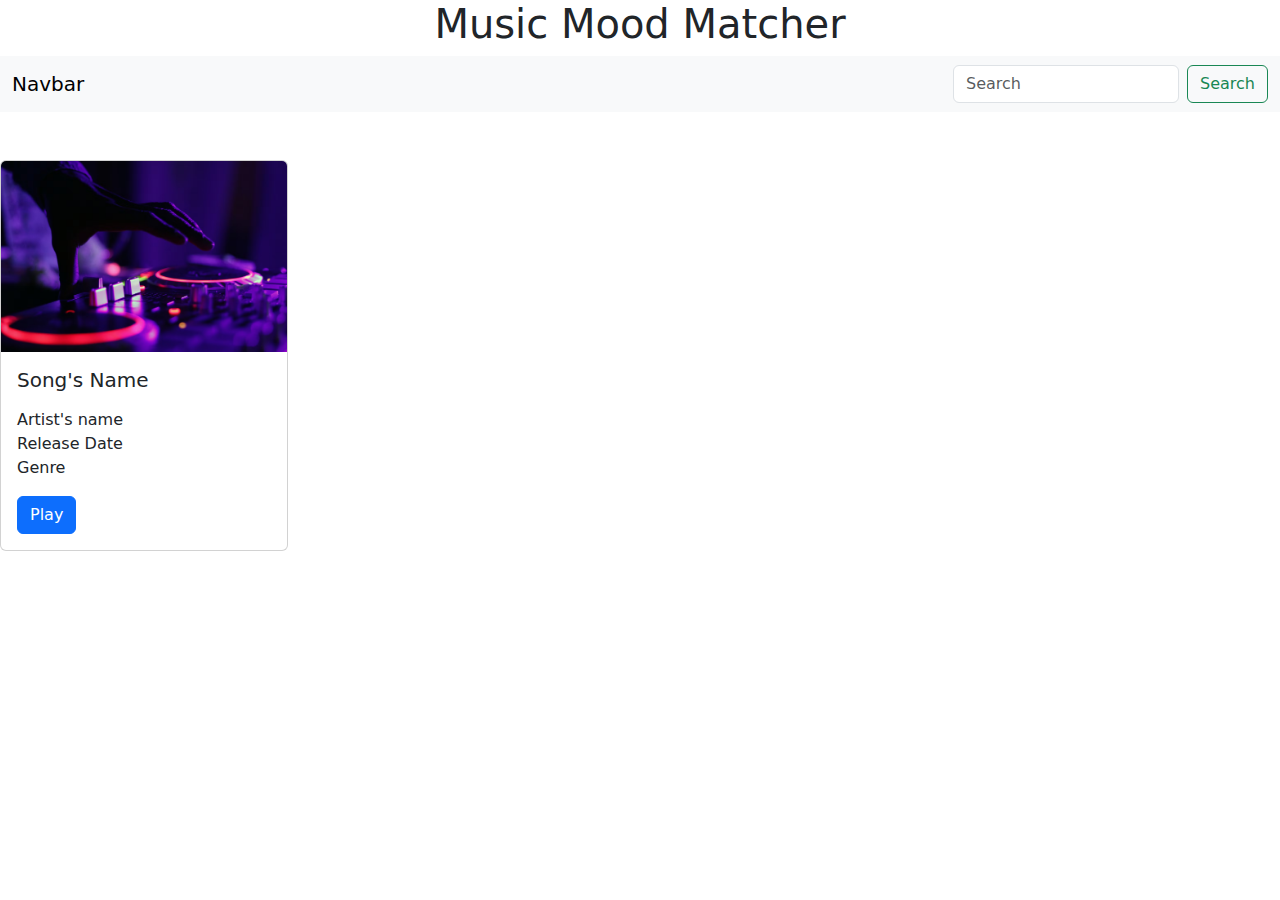
<file: index.html>
<!DOCTYPE html>
<html lang="en">
  <head>
    <meta charset="UTF-8" />
    <meta name="viewport" content="width=device-width, initial-scale=1.0" />
    <title>Music Mood Matcher</title>
    <!-- bootstrap cdn -->
    <link
      rel="stylesheet"
      href="https://cdn.jsdelivr.net/npm/bootstrap@5.2.3/dist/css/bootstrap.min.css"
    />
    <!-- fontawesome cdn -->
    <link
      rel="stylesheet"
      href="https://cdnjs.cloudflare.com/ajax/libs/font-awesome/6.4.2/css/all.min.css"
      integrity="sha512-z3gLpd7yknf1YoNbCzqRKc4qyor8gaKU1qmn+CShxbuBusANI9QpRohGBreCFkKxLhei6S9CQXFEbbKuqLg0DA=="
      crossorigin="anonymous"
      referrerpolicy="no-referrer"
    />
    <link rel="stylesheet" href="./style.css" />
  </head>
  <body>
    <h1>Music Mood Matcher</h1>
    <!-- search bar -->
    <section>
      <nav class="navbar bg-body-tertiary">
        <div class="container-fluid">
    <a class="navbar-brand">Navbar</a>
    <form class="d-flex" role="search">
      <input class="form-control me-2" type="search" placeholder="Search" aria-label="Search">
      <button class="btn btn-outline-success" type="submit">Search</button>
    </form>
  </div>
</nav>
    </section>
    <!-- home section -->

    <!-- hero section -->
    <!-- recommendation cards -->
    <section>
      <div class="card mt-5" style="width: 18rem">
        <img src="./Music.avif" class="card-img-top" alt="..." />
        <div class="card-body">
          <h5 class="card-title">Song's Name</h5>
          <p class="card-text">
            <ul class="list-unstyled">
                <li>Artist's name</li>
                <li>Release Date</li>
                <li>Genre</li>
            </ul>
          </p>
          <a href="#" class="btn btn-primary">Play</a>
        </div>
      </div>
    </section>

    <script src="./script.js"></script>
  </body>
</html>
</file>
<file: style.css>
body {
  margin: 0;
}
h1 {
  text-align: center;
}
</file>
